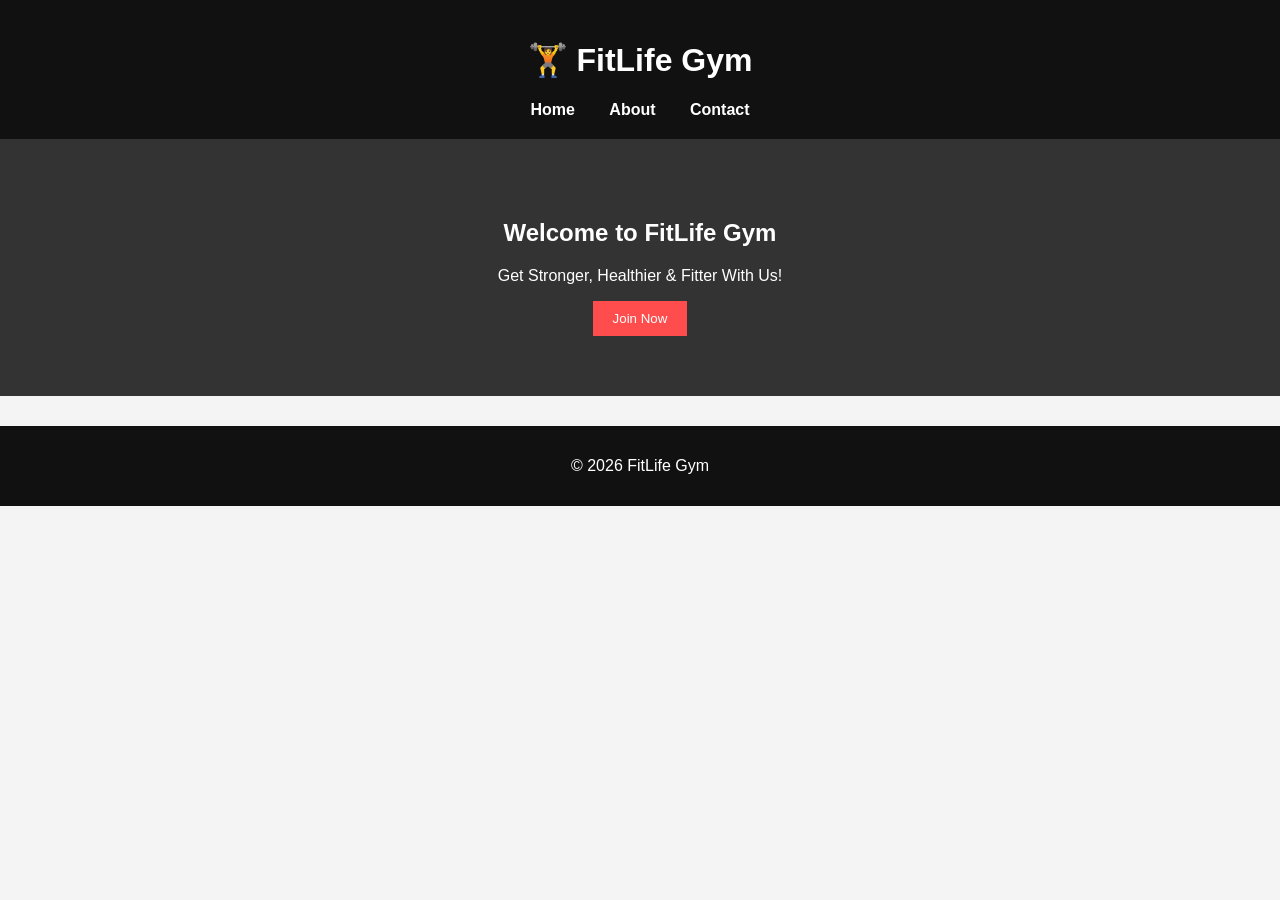
<file: index.html>
<!DOCTYPE html>
<html>
<head>
    <title>FitLife Gym - Home</title>
    <link rel="stylesheet" href="style.css">
</head>
<body>

<header>
    <h1>🏋️ FitLife Gym</h1>
    <nav>
        <a href="index.html">Home</a>
        <a href="about.html">About</a>
        <a href="contact.html">Contact</a>
    </nav>
</header>

<section class="hero">
    <h2>Welcome to FitLife Gym</h2>
    <p>Get Stronger, Healthier & Fitter With Us!</p>
    <button>Join Now</button>
</section>

<footer>
    <p>© 2026 FitLife Gym</p>
</footer>

</body>
</html>
</file>
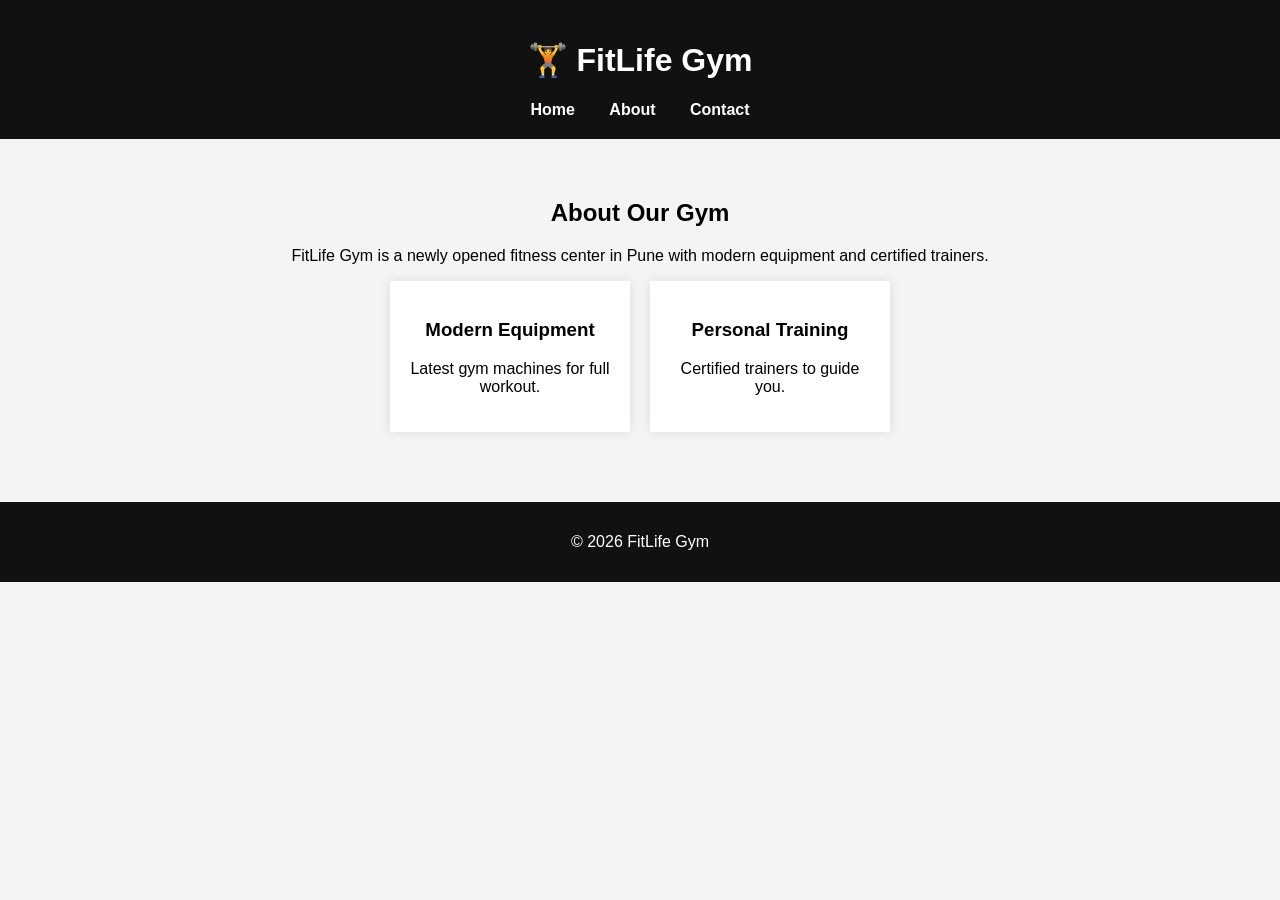
<file: about.html>
<!DOCTYPE html>
<html>
<head>
    <title>FitLife Gym - About</title>
    <link rel="stylesheet" href="style.css">
</head>
<body>

<header>
    <h1>🏋️ FitLife Gym</h1>
    <nav>
        <a href="index.html">Home</a>
        <a href="about.html">About</a>
        <a href="contact.html">Contact</a>
    </nav>
</header>

<section class="content">
    <h2>About Our Gym</h2>
    <p>
        FitLife Gym is a newly opened fitness center in Pune with
        modern equipment and certified trainers.
    </p>

    <div class="card-container">
        <div class="card">
            <h3>Modern Equipment</h3>
            <p>Latest gym machines for full workout.</p>
        </div>

        <div class="card">
            <h3>Personal Training</h3>
            <p>Certified trainers to guide you.</p>
        </div>
    </div>
</section>

<footer>
    <p>© 2026 FitLife Gym</p>
</footer>

</body>
</html>
</file>
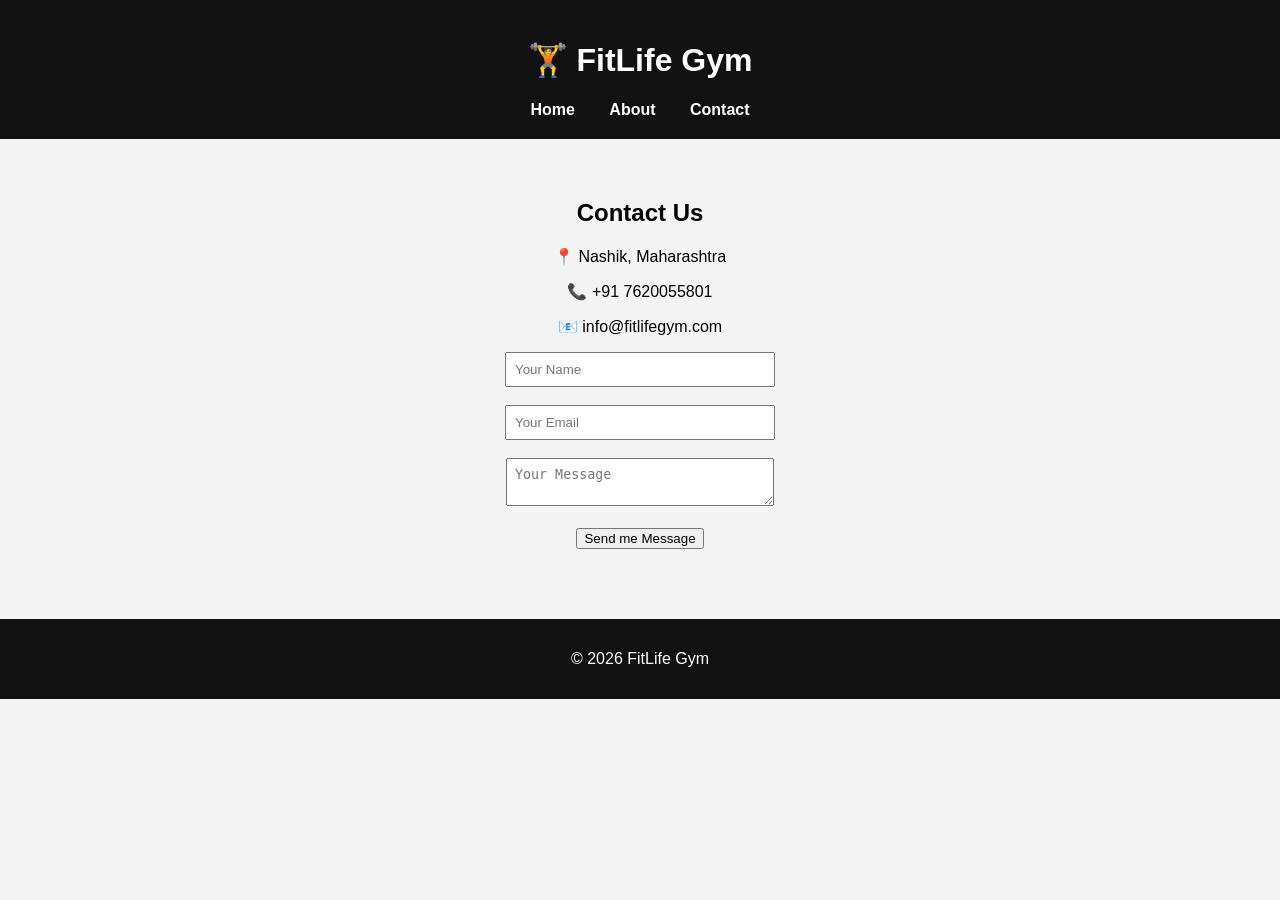
<file: contact.html>
<!DOCTYPE html>
<html>
<head>
    <title>FitLife Gym - Contact</title>
    <link rel="stylesheet" href="style.css">
</head>
<body>

<header>
    <h1>🏋️ FitLife Gym</h1>
    <nav>
        <a href="index.html">Home</a>
        <a href="about.html">About</a>
        <a href="contact.html">Contact</a>
    </nav>
</header>

<section class="content">
    <h2>Contact Us</h2>
    <p>📍 Nashik, Maharashtra</p>
    <p>📞 +91 7620055801</p>
    <p>📧 info@fitlifegym.com</p>

    <form>
        <input type="text" placeholder="Your Name"><br><br>
        <input type="email" placeholder="Your Email"><br><br>
        <textarea placeholder="Your Message"></textarea><br><br>
        <button type="submit">Send me Message</button>
    </form>
</section>

<footer>
    <p>© 2026 FitLife Gym</p>
</footer>

</body>
</html>
</file>
<file: style.css>
body {
    margin: 0;
    font-family: Arial, sans-serif;
    background-color: #f4f4f4;
    text-align: center;
}

header {
    background: #111;
    color: white;
    padding: 20px;
}

nav a {
    color: white;
    text-decoration: none;
    margin: 0 15px;
    font-weight: bold;
}

nav a:hover {
    color: #ff4d4d;
}

.hero {
    background: #333;
    color: white;
    padding: 60px 20px;
}

.hero button {
    padding: 10px 20px;
    background: #ff4d4d;
    border: none;
    color: white;
    cursor: pointer;
}

.content {
    padding: 40px 20px;
}

.card-container {
    display: flex;
    justify-content: center;
    gap: 20px;
    flex-wrap: wrap;
}

.card {
    background: white;
    padding: 20px;
    width: 200px;
    box-shadow: 0 0 10px rgba(0,0,0,0.1);
}

form input, form textarea {
    width: 250px;
    padding: 8px;
}

footer {
    background: #111;
    color: white;
    padding: 15px;
    margin-top: 30px;
}
</file>
